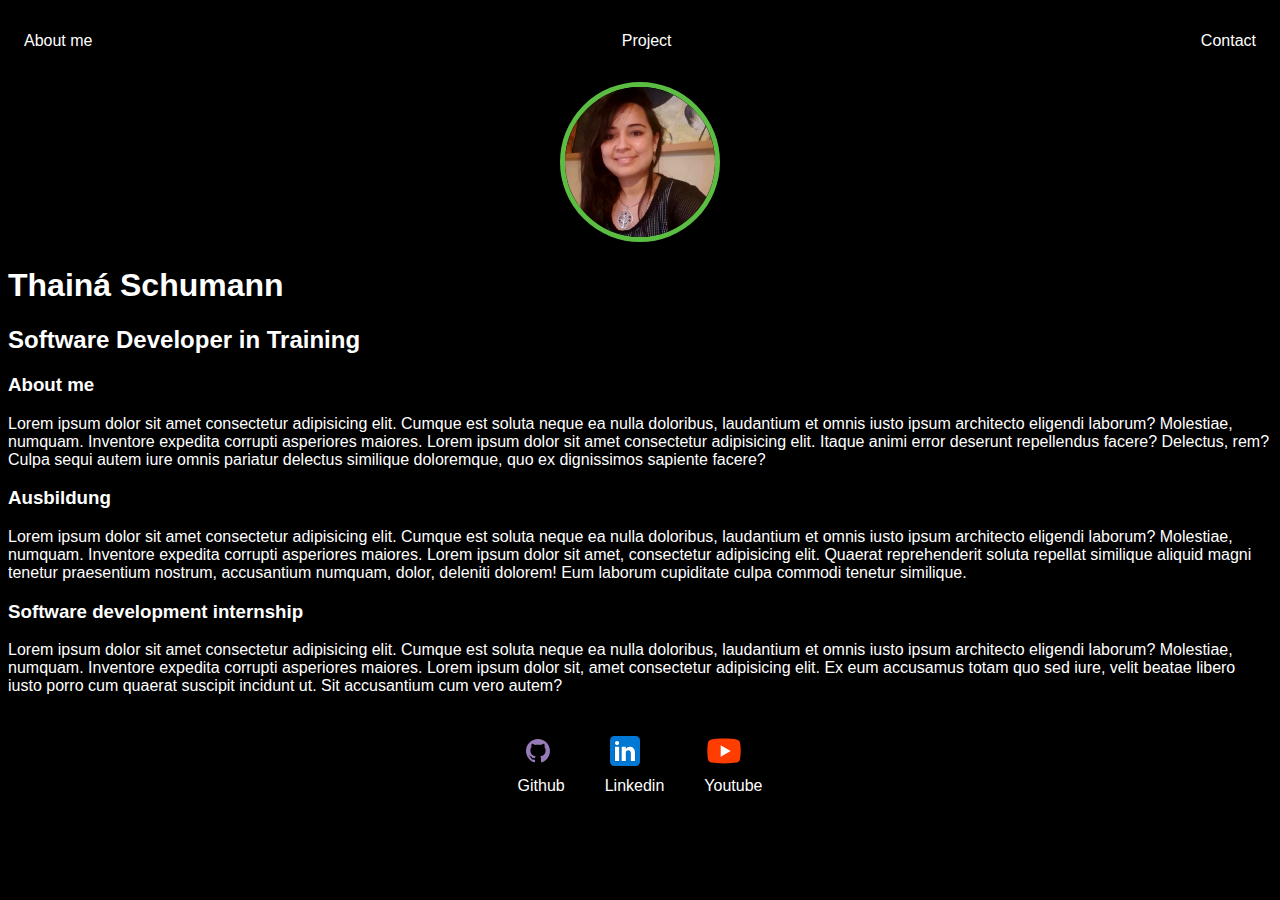
<file: index.html>
<!DOCTYPE html>
<html lang="en">
<head>
    <meta charset="UTF-8">
    <meta http-equiv="X-UA-Compatible" content="IE=edge">
    <meta name="viewport" content="width=device-width, initial-scale=1.0">
    <title>Thainá Schumann</title>
    <link rel="stylesheet" href="css/style.css">
</head>
<body>
    
    <nav>
        <ul>
            <li>
                <a href="index.html">About  me</a>
            </li>
            <li>
                <a href="project.html">Project</a>

            </li>
            <li>
                <a href="contact.html">Contact</a>

            </li>
        </ul>
    </nav>

    <header>
        <div class="center">
            <img src="./img/foto.png" alt="foto profile"></img>

        </div>
        <h1>Thainá Schumann</h1>
        <h2>Software Developer in Training</h2>
        
    </header>
    <main>
        <section>
            <h3>About me</h3>
            <p>Lorem ipsum dolor sit amet consectetur adipisicing elit. Cumque est soluta neque ea nulla doloribus, laudantium et omnis iusto ipsum architecto eligendi laborum? Molestiae, numquam. Inventore expedita corrupti asperiores maiores. Lorem ipsum dolor sit amet consectetur adipisicing elit. Itaque animi error deserunt repellendus facere? Delectus, rem? Culpa sequi autem iure omnis pariatur delectus similique doloremque, quo ex dignissimos sapiente facere?</p>
        </section>
        <section>
            <h3>Ausbildung</h3>
            <p>Lorem ipsum dolor sit amet consectetur adipisicing elit. Cumque est soluta neque ea nulla doloribus, laudantium et omnis iusto ipsum architecto eligendi laborum? Molestiae, numquam. Inventore expedita corrupti asperiores maiores. Lorem ipsum dolor sit amet, consectetur adipisicing elit. Quaerat reprehenderit soluta repellat similique aliquid magni tenetur praesentium nostrum, accusantium numquam, dolor, deleniti dolorem! Eum laborum cupiditate culpa commodi tenetur similique.</p>
        </section>
        <section>
            <h3>Software development internship</h3>
            <p>Lorem ipsum dolor sit amet consectetur adipisicing elit. Cumque est soluta neque ea nulla doloribus, laudantium et omnis iusto ipsum architecto eligendi laborum? Molestiae, numquam. Inventore expedita corrupti asperiores maiores. Lorem ipsum dolor sit, amet consectetur adipisicing elit. Ex eum accusamus totam quo sed iure, velit beatae libero iusto porro cum quaerat suscipit incidunt ut. Sit accusantium cum vero autem?</p>
        </section>
    </main>
    <footer>
            <a href="https://github.com/ThainaSchumann" target="_blank" rel="noopener noreferrer">
                <img src="./img/github.svg"></img>
                <p>Github</p>
            </a>
            <a href="https://www.linkedin.com/in/thainaschumann/" target="_blank" rel="noopener noreferrer">
                <img src="./img/linkedin.svg"></img>
                <p>Linkedin</p>
            </a>
            <a href="#" target="_blank" rel="noopener noreferrer">
                <img src="./img/youtube.svg"></img>
                <p>Youtube</p>
            </a>

    </footer>

</body>
</html>
</file>
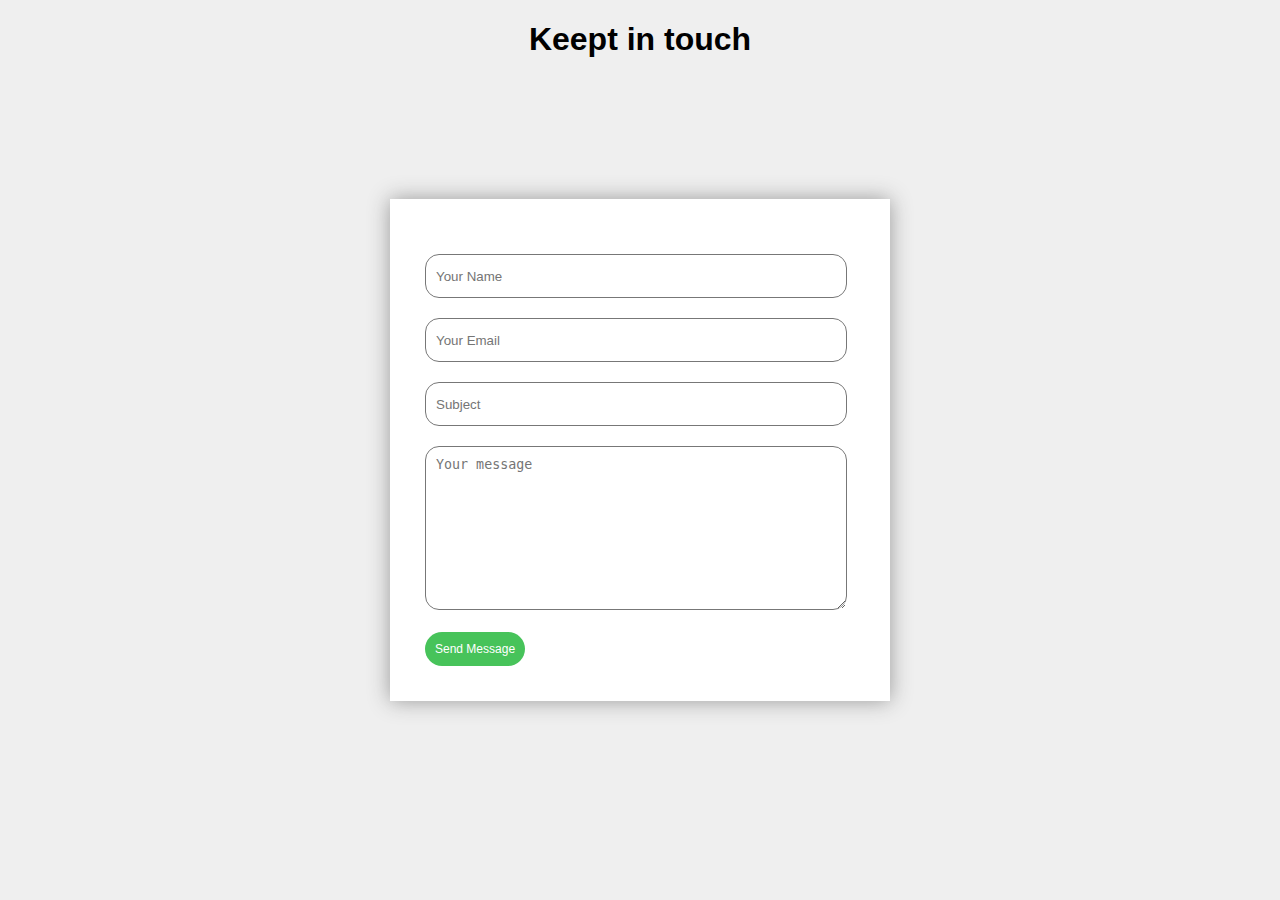
<file: contact.html>
<!DOCTYPE html>
<html lang="en">
    <head>
        <meta charset="UTF-8"/>
        <title>Contact Formular</title>
        <link rel="stylesheet" href="./css/style.css">

    </head>
    <body class="contact-body">
        <h1 class="h1">Keept in touch</h1>
        <div class="contact-box">
            <form>
                <input type="text" class="input-field" placeholder="Your Name">
                <input type="email" class="input-field" placeholder="Your Email">
                <input type="text" class="input-field" placeholder="Subject">
                <textarea type="text" class="input-field textarea-field" placeholder="Your message"></textarea>

                <button type="button" class="btn">Send Message</button>

            </form>


        </div>
     





        
    </body>
</html>
</file>
<file: css/style.css>
body {
    background-color: black;
    color: white;
    font-family: Arial, Helvetica, sans-serif;
}

ul {
    display: flex;
    justify-content: space-between;
    list-style-type: none;
    align-items: center;
    padding: 16px;
}

a {
    color: white;
    text-decoration: none;
}

header img{
    width: 150px;
    height: 150px;
    border-radius: 50%;
    border: 5px solid #5BBE42;
}

.center {

    text-align: center;
}

footer img {
    width: 40px;
    height: 40px;
}

footer {
    display:flex;
    justify-content: center;

}

footer a {
    margin: 20px;
}

footer p {
    margin-top: 2px;
}

.container {
    padding: 0px 50px;
    
}

nav a:hover {
    color: #5BBE42;

}

/*contact formular*/

.h1{
    color: black;
    text-align: center;
    font-family: Arial, Helvetica, sans-serif;
}

.contact-body{
    background-color: #efefef;
    font-family: sans-serif;

}

.contact-box {
    width: 500px;
    background-color: #fff;
    box-shadow: 0 0 20px 0 #999;
    top: 50%;
    left: 50%;
    transform: translate(-50%, -50%);
    position: absolute;
}

form {
    margin: 35px;
}

.input-field {
    width: 400px;
    height: 40px;
    margin-top: 20px;
    padding-left: 10px;
    padding-right: 10px;
    border: 1px solid #777;
    border-radius: 14px;
    outline: none;

}

.textarea-field {
    height: 150px;
    padding-top: 10px;
}

.btn {
    border-radius: 20px;
    color: #fff;
    margin-top: 18px;
    padding: 10px;
    background-color: #47c35a;
    font-size: 12px;
    border: none;
    cursor: pointer;
}
</file>
